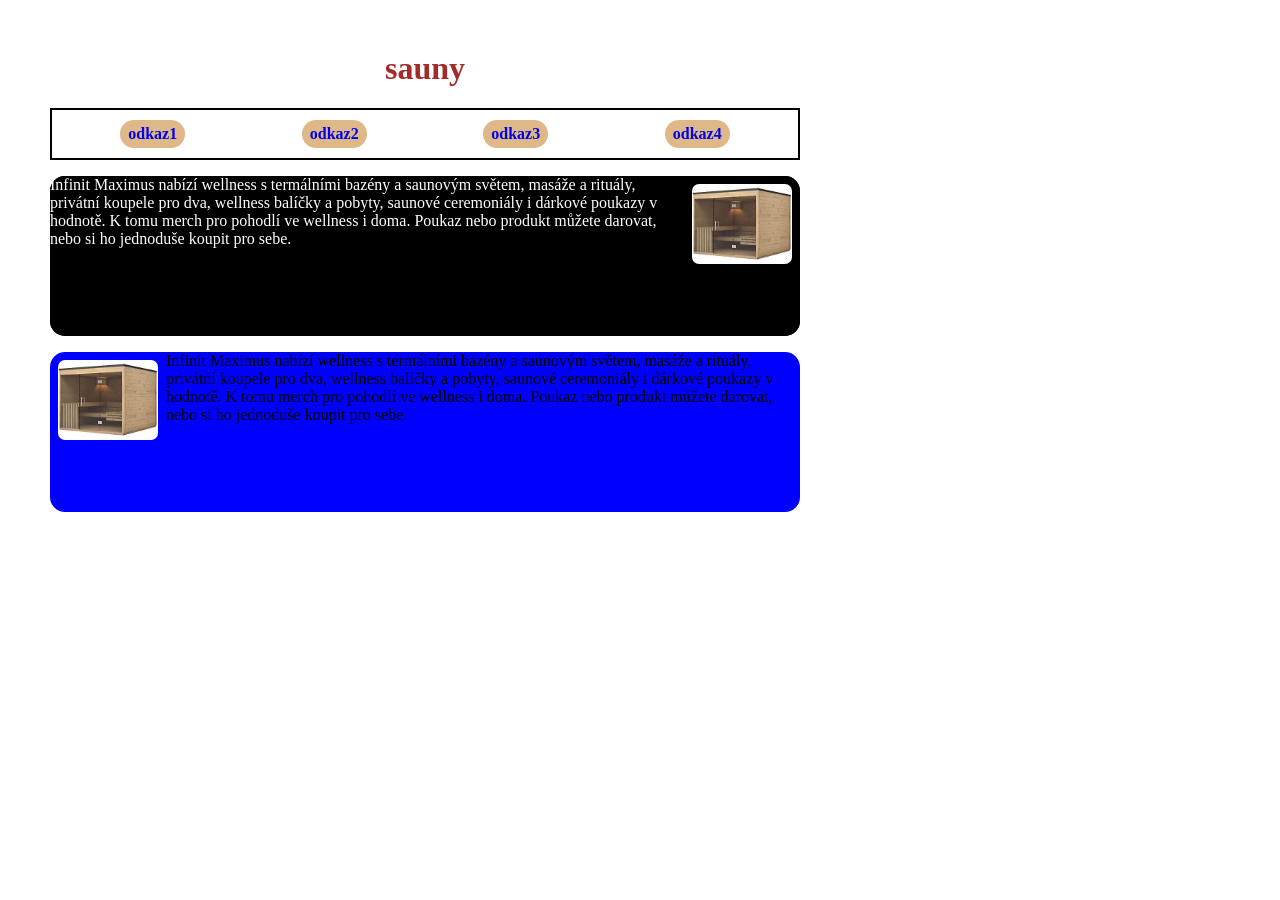
<file: index.html>
<!DOCTYPE html>
<html lang="cz">
<head>
    <meta charset="UTF-8">
    <meta name="viewport" content="width=device-width, initial-scale=1.0">
    <title>ne prvni web</title>
    <link rel="stylesheet" href="styles.css">
</head>
<body>
    <h1 id="nazev">sauny</h1>
<div id="nav">
    <a class="nav-a" href="index.html">odkaz1</a>
    <a class="nav-a" href="index.html">odkaz2</a>
    <a class="nav-a" href="index.html">odkaz3</a>
    <a class="nav-a" href="index.html">odkaz4</a>

    



</div>



    
    <div class="cerny">
        <img class="vpravo" src="sauna.jpg" alt=" fotka sauny" >
    <p class="cerny"> Infinit Maximus nabízí wellness s termálními bazény a saunovým světem, masáže a rituály, privátní koupele pro dva, wellness balíčky a pobyty, saunové ceremoniály i dárkové poukazy v hodnotě. K tomu merch pro pohodlí ve wellness i doma. Poukaz nebo produkt můžete darovat, nebo si ho jednoduše koupit pro sebe.</p>
</div>



<div>
    <img class="vlevo" src="sauna.jpg" alt=" fotka sauny" >
    <p class="jina"> Infinit Maximus nabízí wellness s termálními bazény a saunovým světem, masáže a rituály, privátní koupele pro dva, wellness balíčky a pobyty, saunové ceremoniály i dárkové poukazy v hodnotě. K tomu merch pro pohodlí ve wellness i doma. Poukaz nebo produkt můžete darovat, nebo si ho jednoduše koupit pro sebe.</p>
</div>

</body>
</html>
</file>
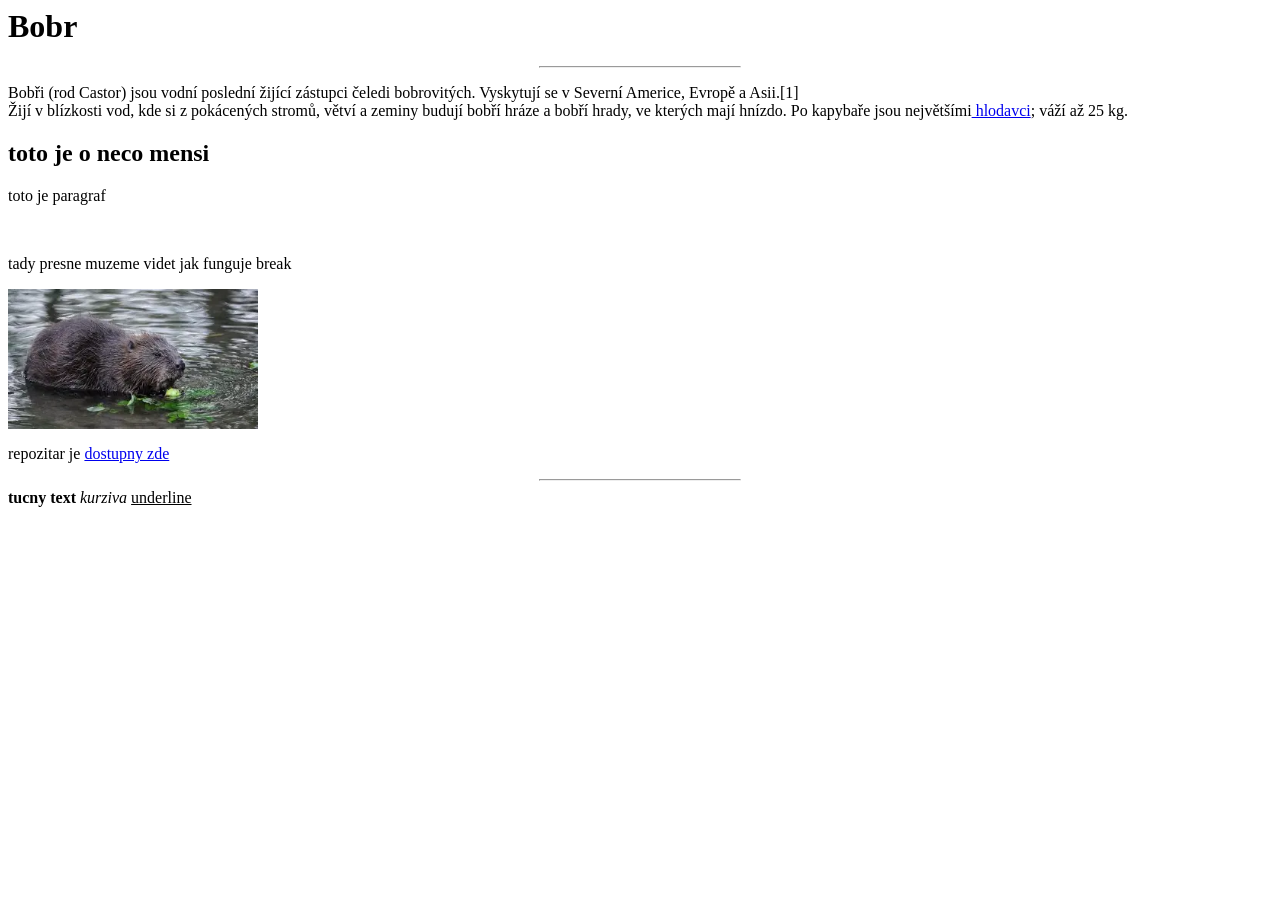
<file: .idea/index.htm>
<DOCTYPE hmtl>
    <html>
        <head>
            <meta charset="UTF-8">
            <title>  Bobr - Wikipedie  </title>
            
            </head>
            <body>
                <h1> Bobr </h1>
                <hr width="200px">
                <p>Bobři (rod Castor) jsou vodní poslední žijící zástupci čeledi bobrovitých. Vyskytují se v Severní Americe,
                      Evropě a Asii.[1]
<br>                    Žijí v blízkosti vod, kde si z pokácených stromů,
                    větví a zeminy budují bobří hráze a bobří hrady, 
                    ve kterých mají hnízdo.
                    Po kapybaře jsou největšími<a  href=https://cs.wikipedia.org/wiki/Hlodavci> hlodavci</a>; váží až 25 kg. </p> 
                     
                <h2> toto je o neco mensi </h2>
                <p>toto je paragraf</p>
                <br>
                <p> tady presne muzeme videt jak funguje break<p>

                <img src="OIP.webp"  alt="fotka bobra" width="250px">

                <p> repozitar je <a href=https://github.com/ivank485/Ivan-Kolesnyk-kb3_prog>dostupny zde</a> 
                
                   <hr width="200px"> 
                   <b> tucny text</b>
                   <i> kurziva </i>
                   <u> underline </u>

                   <p>

                </body> 
    </html>
</file>
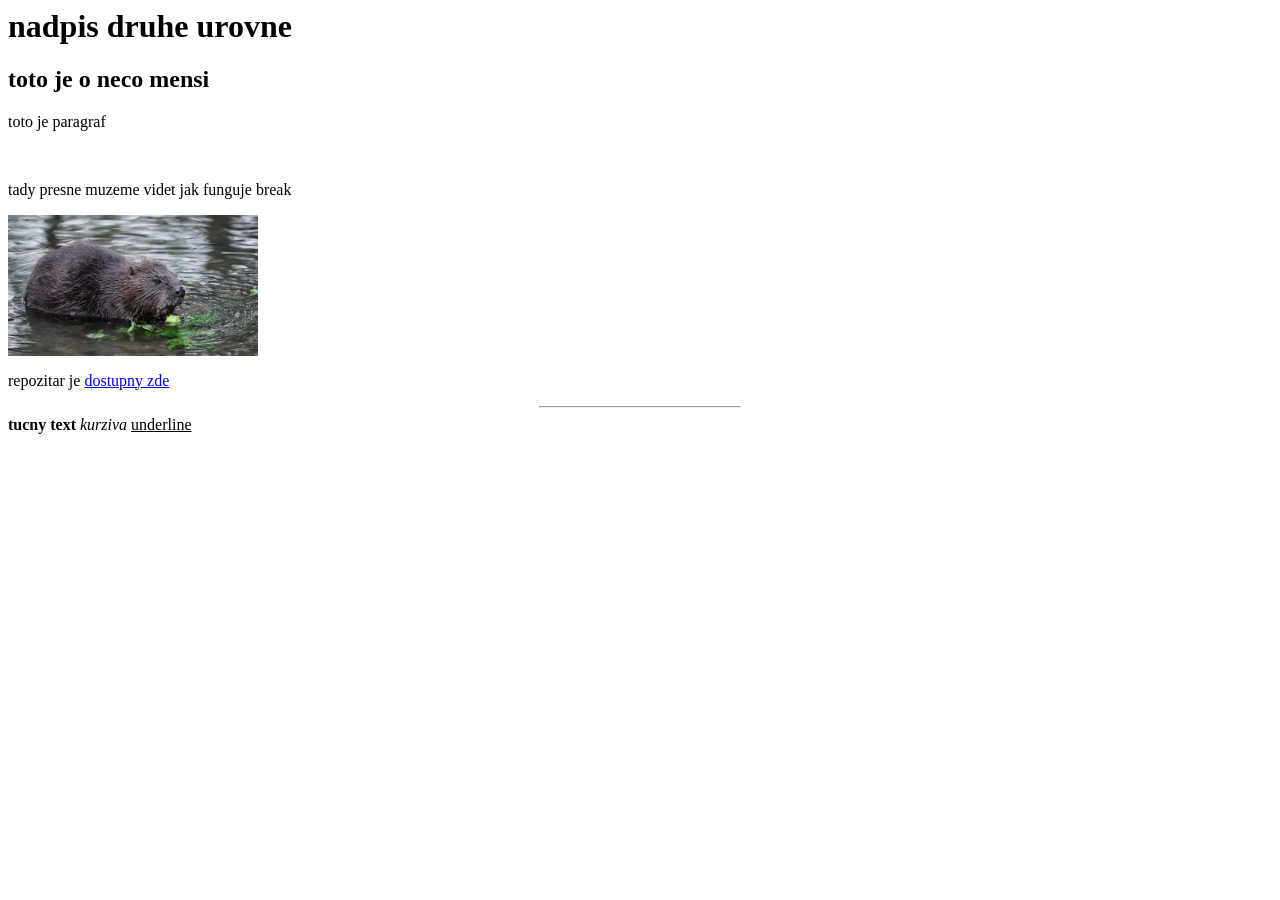
<file: .idea/index.html>
<DOCTYPE hmtl>
    <html>
        <head>
            <meta charset="UTF-8">
            <title> muj druhy web</title>
            </head>
            <body>
                <h1> nadpis druhe urovne </h1>
                <h2> toto je o neco mensi </h2>
                <p>toto je paragraf</p>
                <br>
                <p> tady presne muzeme videt jak funguje break<p>

                <img src="OIP.webp"  alt="fotka bobra" width="250px">

                <p> repozitar je <a href=https://github.com/ivank485/Ivan-Kolesnyk-kb3_prog>dostupny zde</a> 

                   <hr width="200px"> 
                   <b> tucny text</b>
                   <i> kurziva </i>
                   <u> underline </u>

                   <p>
                    
                </body> 
    </html>
</file>
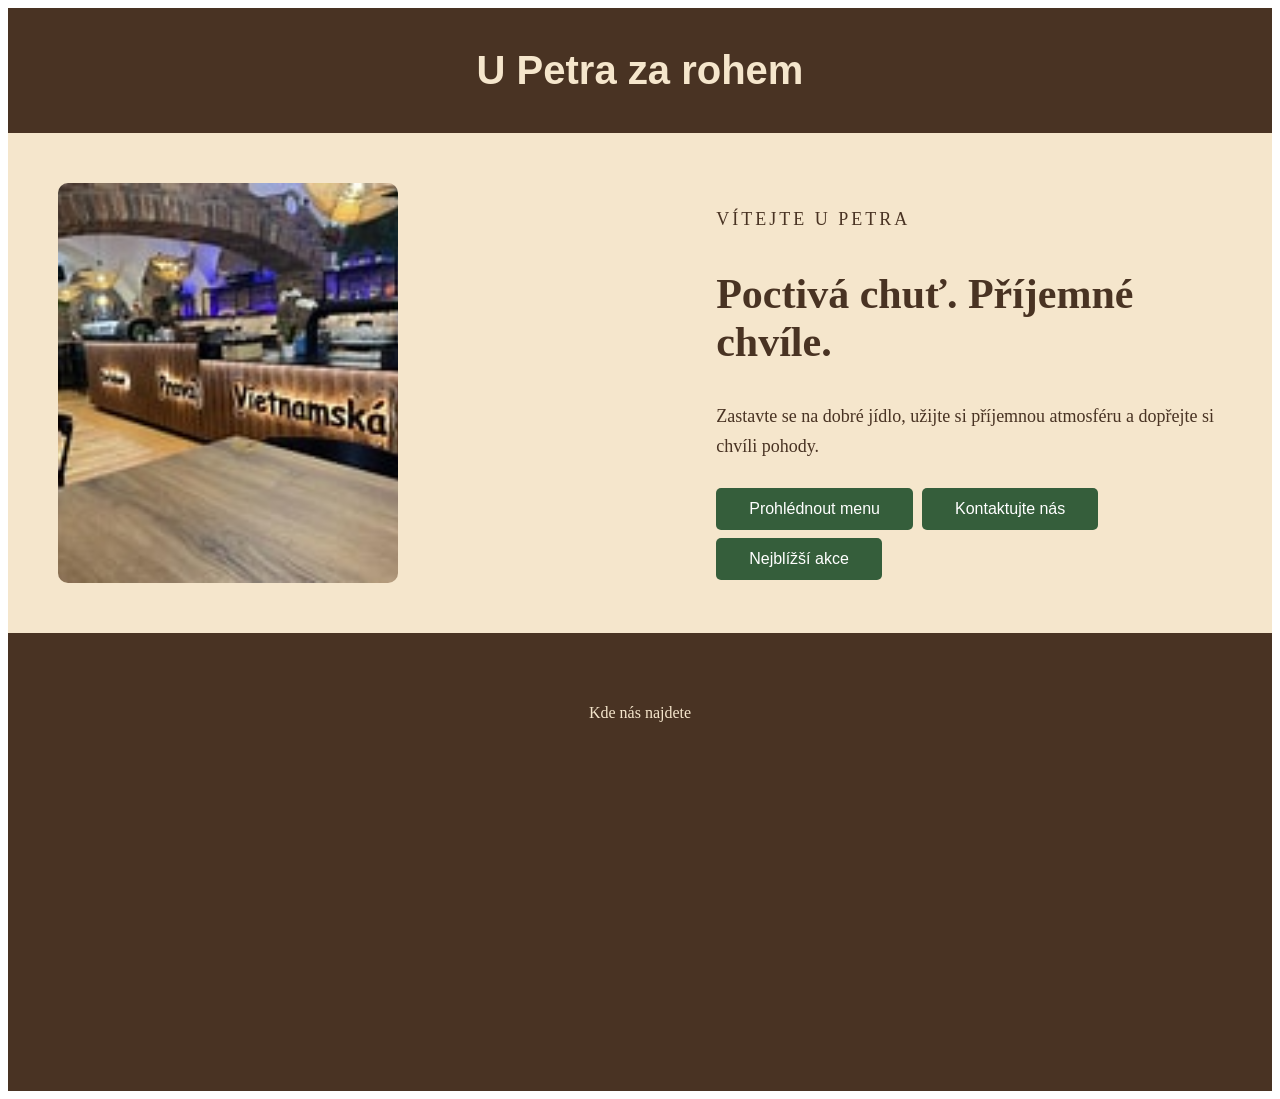
<file: project/index.html>
<!DOCTYPE html>
<html lang="cs">
<head>
    <meta charset="UTF-8">
    <meta name="viewport" content="width=device-width, initial-scale=1.0">
    <title>U Petra za rohem</title>
    <link rel="stylesheet" href="styles.css"> 
    <link rel="icon" href="logo upravene.png">  
</head>
<body>
    
    <h1 id="nazev">U Petra za rohem</h1>

    <section id="uvod">
        
        <div id="uvodnifotka">
            <img src="obrazek do restarace.jpg" id="uvodnifotka" alt="nase fotka" >
        </div>

         <div id="uvodnitext">
            <p class="podtitulek"> VÍTEJTE U PETRA</p>
         
            <h2>Poctivá chuť.
        Příjemné chvíle.</h2>

        <p>
            Zastavte se na dobré jídlo,
            užijte si příjemnou atmosféru
            a dopřejte si chvíli pohody.
        </p>
        

        <div id="nav">
          <a href="index.htm" class="odkazy">Prohlédnout menu</a>
          
          <a href="kontakty.html"class="odkazy">Kontaktujte nás</a>

          <a href="akce.html" class="odkazy">Nejblížší akce</a>
        </div>
    </div>
</div>
          
</section>

<section id="kontakt">
    <div id="kontaktnadpis"> 
        <p> Kde nás najdete</p> 
    </div>
    <div id="mapa">
    <iframe style="border:none" src="https://mapy.com/s/dofozafefu" width="400" height="280" frameborder="0"></iframe>
    </div>
</section>
</body>
</html>
</file>
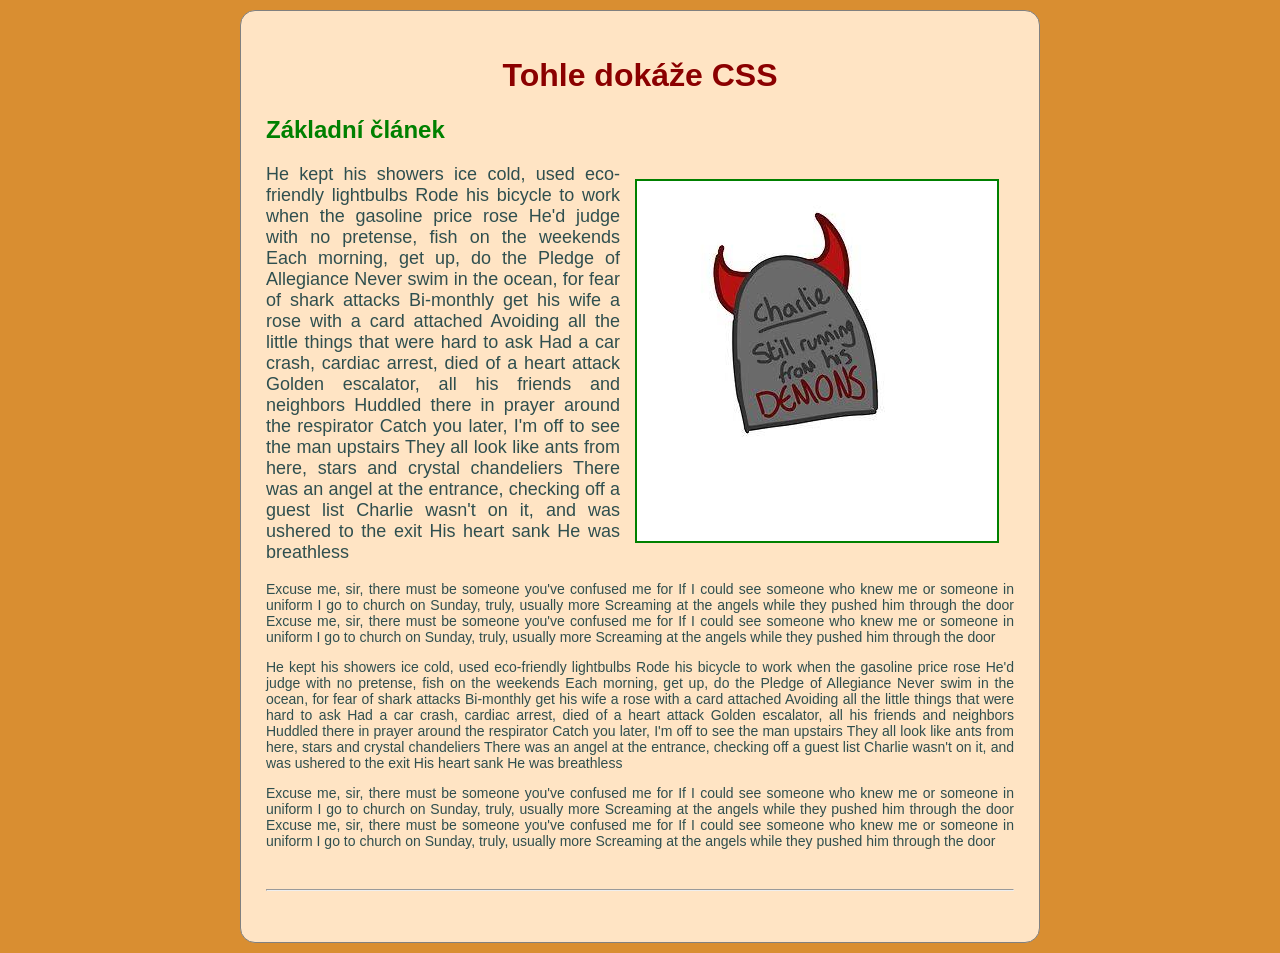
<file: 1. staticky_web/1.3 css_z_hodin/index.html>
<!DOCTYPE html>
<html lang="cs">
<head>
    <meta charset="UTF-8">
    <meta name="viewport" content="width=device-width, initial-scale=1.0">
    <title>Moje první CSS!</title>
    <link rel="stylesheet" href="styles.css">
</head>
<body>
    <div>
    <h1>Tohle dokáže CSS</h1>
    <h2>Základní článek</h2>
    <img src="charlie.jpg" alt="Charlie´s inferno">

    <p style="font-size:18px">He kept his showers ice cold, used eco-friendly lightbulbs
Rode his bicycle to work when the gasoline price rose
He'd judge with no pretense, fish on the weekends
Each morning, get up, do the Pledge of Allegiance
Never swim in the ocean, for fear of shark attacks
Bi-monthly get his wife a rose with a card attached
Avoiding all the little things that were hard to ask
Had a car crash, cardiac arrest, died of a heart attack
Golden escalator, all his friends and neighbors
Huddled there in prayer around the respirator
Catch you later, I'm off to see the man upstairs
They all look like ants from here, stars and crystal chandeliers
There was an angel at the entrance, checking off a guest list
Charlie wasn't on it, and was ushered to the exit
His heart sank
He was breathless</p>

    <p>Excuse me, sir, there must be someone you've confused me for
If I could see someone who knew me or someone in uniform
I go to church on Sunday, truly, usually more
Screaming at the angels while they pushed him through the door
Excuse me, sir, there must be someone you've confused me for
If I could see someone who knew me or someone in uniform
I go to church on Sunday, truly, usually more
Screaming at the angels while they pushed him through the door</p>


    <p>He kept his showers ice cold, used eco-friendly lightbulbs
Rode his bicycle to work when the gasoline price rose
He'd judge with no pretense, fish on the weekends
Each morning, get up, do the Pledge of Allegiance
Never swim in the ocean, for fear of shark attacks
Bi-monthly get his wife a rose with a card attached
Avoiding all the little things that were hard to ask
Had a car crash, cardiac arrest, died of a heart attack
Golden escalator, all his friends and neighbors
Huddled there in prayer around the respirator
Catch you later, I'm off to see the man upstairs
They all look like ants from here, stars and crystal chandeliers
There was an angel at the entrance, checking off a guest list
Charlie wasn't on it, and was ushered to the exit
His heart sank
He was breathless</p>

    <p>Excuse me, sir, there must be someone you've confused me for
If I could see someone who knew me or someone in uniform
I go to church on Sunday, truly, usually more
Screaming at the angels while they pushed him through the door
Excuse me, sir, there must be someone you've confused me for
If I could see someone who knew me or someone in uniform
I go to church on Sunday, truly, usually more
Screaming at the angels while they pushed him through the door</p>
<br>
<hr>
<br>
</div>
</body>
</html>
</file>
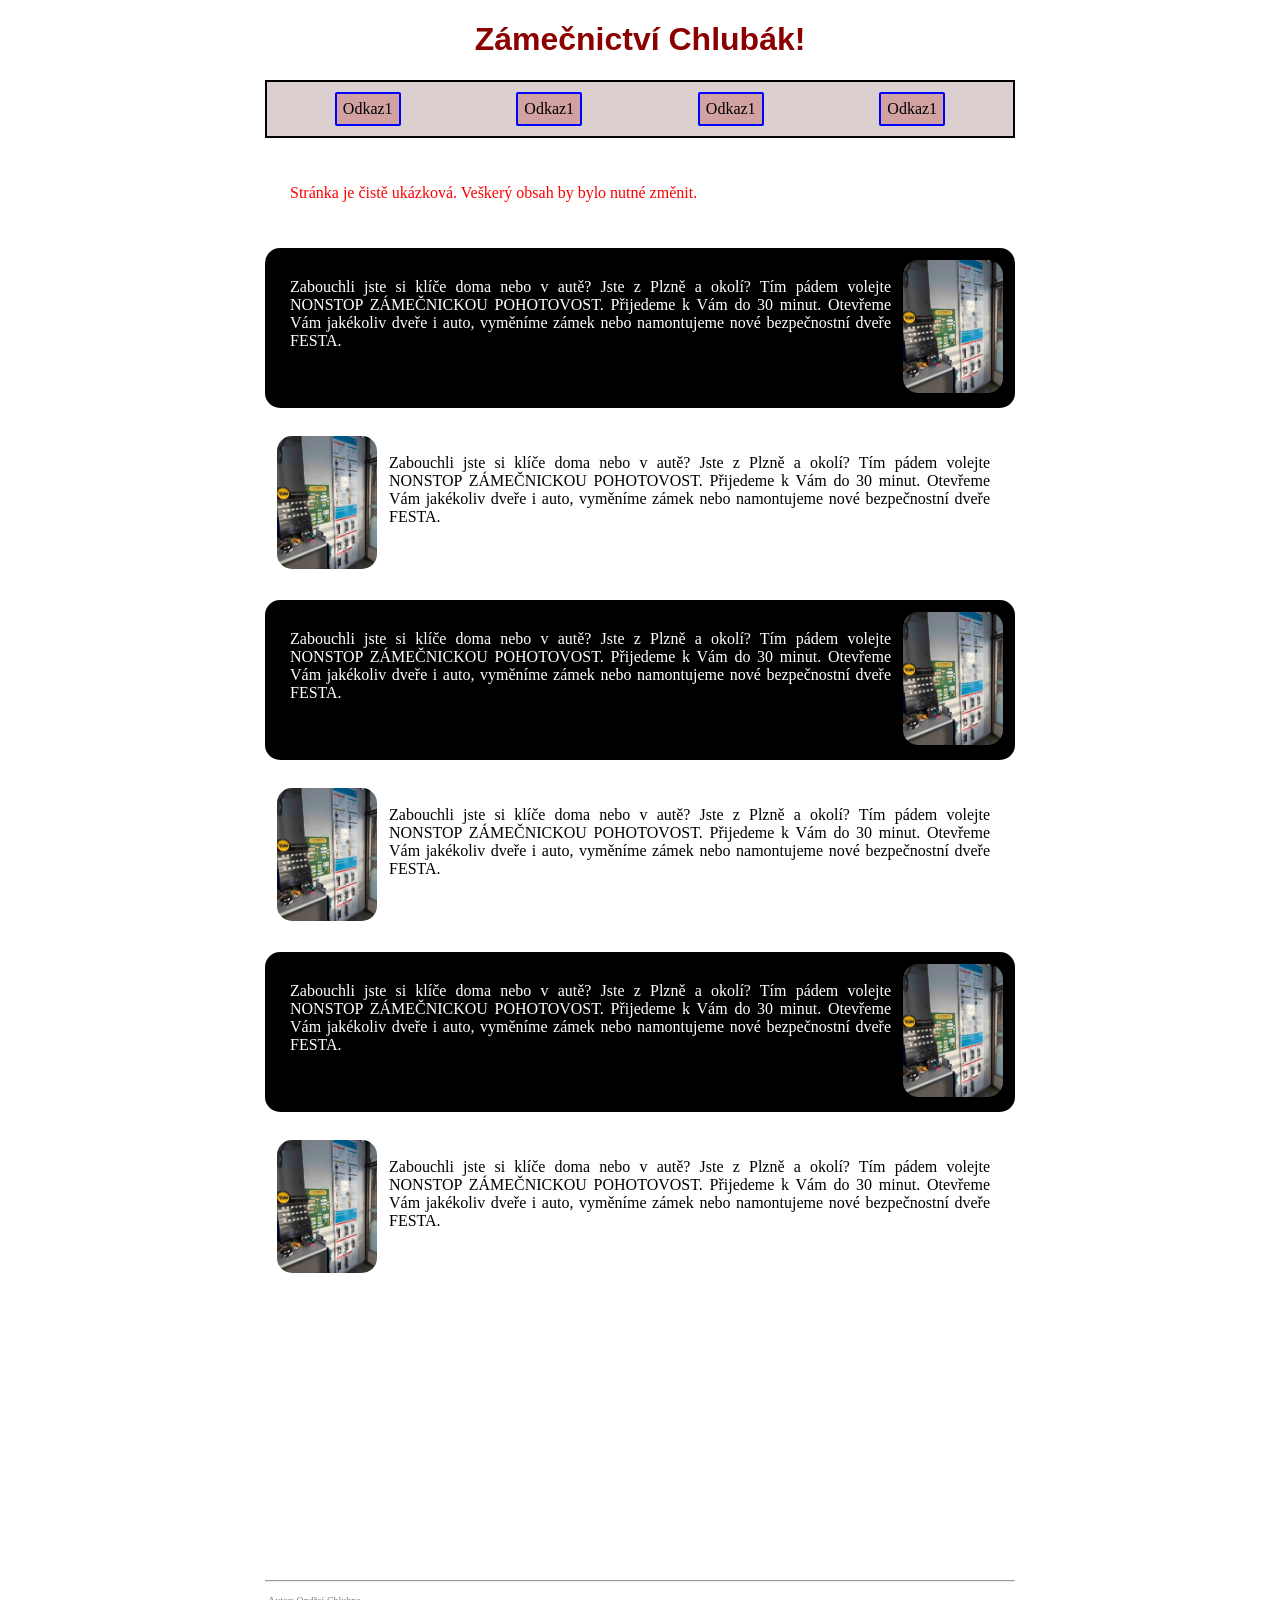
<file: 1. staticky_web/1.4 zamecnictvi_z_hodin/index.html>
<!DOCTYPE html>
<html lang="cs">
<head>
    <meta charset="UTF-8">
    <meta name="viewport" content="width=device-width, initial-scale=1.0">
    <title>Zámečnictví Chlubák!</title>
    <link rel="stylesheet" href="styles.css">
    <link rel="icon" href="favicon.png">
    <meta name="referrer" content="strict-origin-when-cross-origin">
</head>
<body>
    <h1 id="nazev">Zámečnictví Chlubák!</h1>
    <div id="nav">
        <a  href="index.html">Odkaz1</a>
        <a  href="index.html">Odkaz1</a>
        <a  href="index.html">Odkaz1</a>
        <a  href="index.html">Odkaz1</a>
    </div>
    <!-- Stránka je čistě ukázková. Veškerý obsah by bylo nutné změnit. --> 
    <p style="color:red;">Stránka je čistě ukázková. Veškerý obsah by bylo nutné změnit.</p>

    <div class="cerny">
        <img class="vpravo" src="zamek.webp" alt="fotka zamecnictvi">
        <p>Zabouchli jste si klíče doma nebo v autě? Jste z Plzně a okolí? Tím pádem volejte NONSTOP ZÁMEČNICKOU POHOTOVOST. Přijedeme k Vám do 30 minut. Otevřeme Vám jakékoliv dveře i auto, vyměníme zámek nebo namontujeme nové bezpečnostní dveře FESTA.</p>
    </div>

    <div class="bily">
        <img class="vlevo" src="zamek.webp" alt="fotka zamecnictvi">
        <p>Zabouchli jste si klíče doma nebo v autě? Jste z Plzně a okolí? Tím pádem volejte NONSTOP ZÁMEČNICKOU POHOTOVOST. Přijedeme k Vám do 30 minut. Otevřeme Vám jakékoliv dveře i auto, vyměníme zámek nebo namontujeme nové bezpečnostní dveře FESTA.</p>
    </div>  

    <div class="cerny">
        <img class="vpravo" src="zamek.webp" alt="fotka zamecnictvi">
        <p>Zabouchli jste si klíče doma nebo v autě? Jste z Plzně a okolí? Tím pádem volejte NONSTOP ZÁMEČNICKOU POHOTOVOST. Přijedeme k Vám do 30 minut. Otevřeme Vám jakékoliv dveře i auto, vyměníme zámek nebo namontujeme nové bezpečnostní dveře FESTA.</p>
    </div>

    <div class="bily">
        <img class="vlevo" src="zamek.webp" alt="fotka zamecnictvi">
        <p>Zabouchli jste si klíče doma nebo v autě? Jste z Plzně a okolí? Tím pádem volejte NONSTOP ZÁMEČNICKOU POHOTOVOST. Přijedeme k Vám do 30 minut. Otevřeme Vám jakékoliv dveře i auto, vyměníme zámek nebo namontujeme nové bezpečnostní dveře FESTA.</p>
    </div>  

    <div class="cerny">
        <img class="vpravo" src="zamek.webp" alt="fotka zamecnictvi">
        <p>Zabouchli jste si klíče doma nebo v autě? Jste z Plzně a okolí? Tím pádem volejte NONSTOP ZÁMEČNICKOU POHOTOVOST. Přijedeme k Vám do 30 minut. Otevřeme Vám jakékoliv dveře i auto, vyměníme zámek nebo namontujeme nové bezpečnostní dveře FESTA.</p>
    </div>

    <div class="bily">
        <img class="vlevo" src="zamek.webp" alt="fotka zamecnictvi">
        <p>Zabouchli jste si klíče doma nebo v autě? Jste z Plzně a okolí? Tím pádem volejte NONSTOP ZÁMEČNICKOU POHOTOVOST. Přijedeme k Vám do 30 minut. Otevřeme Vám jakékoliv dveře i auto, vyměníme zámek nebo namontujeme nové bezpečnostní dveře FESTA.</p>
    </div>  

    <div style="text-align: center;">
        <iframe style="border:none" src="https://mapy.com/s/pefanujota" width="400" height="280" frameborder="0"></iframe>
    </div>

    <hr>
    <p id="footer-text">Autor: Ondřej Chlubna</p>
</body>
</html>
</file>
<file: styles.css>
body {
    max-width: 750px;
    margin: 50px;
}

.cerny {
   
    background-color: black;
 color: white;
 border-radius: 15px;
 height: 160px; 
 
}

.jina {
   
    background-color: blue;
 color: black ;
 border-radius: 15px;
 height: 160px; 
 
}

p{
    padding: auto;
}
.vpravo{
    float:right;
    width:100px; 
    padding:8px; 

}

.vlevo{
    float:left;
    width:100px; 
    padding:8px; 

}
img{
    border-radius: 15px;
    height:80px;
    transition: 1s; 
}
#nazev{
    text-align: center;
    font-family: Georgia, 'Times New Roman', Times, serif;
    color:brown; 
    
}
#nav{
    border: 2px solid black;
    padding: 10px;
    display: flex; 
    justify-content: space-around;

}

.nav-a{
    padding-left: 8px;
}
#nav a {
    background-color: burlywood;
    padding: 5px 8px;
    border-radius: 20px;
    text-decoration: none;
    font-weight: bolder;
}
#nav a:hover{
padding: 5px 12px;    
}
img:hover{
    height:106px; 
    width:auto;
    transition: 1s;
}
</file>
<file: project/styles.css>
#nazev {
    color: #f5e6cc;
    background-color: #493323;
    font-size: 40px;
    text-align: center;
    padding: 40px;
    font-family: Arial, sans-serif;
    margin: 0%;
}



#uvod {
    
    display: flex;
    align-items: center;
    gap: 40px;
    background-color: #f5e6cc;
    padding: 50px;
    
}

#uvodnifotka  {
    width: 55%;
    height: 400px;
    object-fit: cover;
    border-radius: 10px;
}

#uvodnitext {
width: 45%;
}

.podtitulek {
color: #58734b;
    letter-spacing: 3px;
    font-size: 13px;
}

#uvodnitext h2{
    color: #493323;
    font-size: 42px;
}

#uvodnitext p{
    color: #493323;
    line-height: 1.7;
    font-size: large;
}



#nav {
    justify-content: space-around;
}

.odkazy {
    display: inline-block;
    background-color: #355e3b;
    color: white;
    text-decoration: none;
    padding: 12px 33px;
    margin: 8px 5px 0 0;
    border-radius: 5px;
    font-family: Arial, sans-serif;
}

.odkazy:hover {
    background-color: #102c15;
}

#kontakt {
    background-color: #493323;
    padding: 55px 25px;
    color: #f5e6cc;
   margin: 0 auto;
}
#kontaktnadpis {
    text-align: center;
    margin-bottom: 30px;
 
}
</file>
<file: 1. staticky_web/1.3 css_z_hodin/styles.css>
body {
    font-family: fantasy, 'Arial', 'Courier New', Courier, monospace;
    background-color: rgb(217, 142, 49);
    max-width: 800px;
    color: green;
    margin: 10px auto;
}

div {
    padding: 25px;
    background-color: bisque;
    border: 1px gray solid;
    border-radius: 15px;
}

p {
    text-align: justify;
    color: darkslategray;
    font-size: 14px;
}

h1 {
    color: darkred;
    text-align: center;
}

img {
    float: right;
    margin: 15px;
    border: green 2px solid;
}
</file>
<file: 1. staticky_web/1.4 zamecnictvi_z_hodin/styles.css>
body {
    max-width: 750px;
    margin: auto;
}

p {
    padding: 30px 25px;
    text-align: justify;
}

img {
    border-radius: 15px;
    width: 100px;
    transition: 1s;
}

.cerny {
    background-color: black;
    color:white;
    border-radius: 15px;
    min-height: 160px;
}

.vpravo {
    float: right;
    margin: 12px;
}

.bily {
    background-color: white;
    color:black;
    border-radius: 15px;
    min-height: 160px;
}

.vlevo {
    float: left;
    margin: 12px;
}

#nazev {
    text-align: center;
    color: darkred;
    font-family: 'Franklin Gothic Medium', 'Arial Narrow', Arial, sans-serif;
}

#footer-text {
    font-size: 10px;
    color: grey;
    padding: 3px;
}

#nav a {
    background-color: rgb(210, 161, 161);
    padding: 6px;
    border-radius: 2px;
    text-decoration: none;
    border: 2px blue solid;
    transition: 0.5s;
    color:black;
}

#nav a:hover {
    background-color: rgb(161, 210, 204);
}

img:hover {
    width: 105px;
    transition: 1s;
}

#nav {
    border: 2px solid black;
    padding: 10px;
    justify-content: space-around;
    display: flex;
    background-color: rgb(220, 207, 207);
    position: sticky;
    top: 0;
}
</file>
